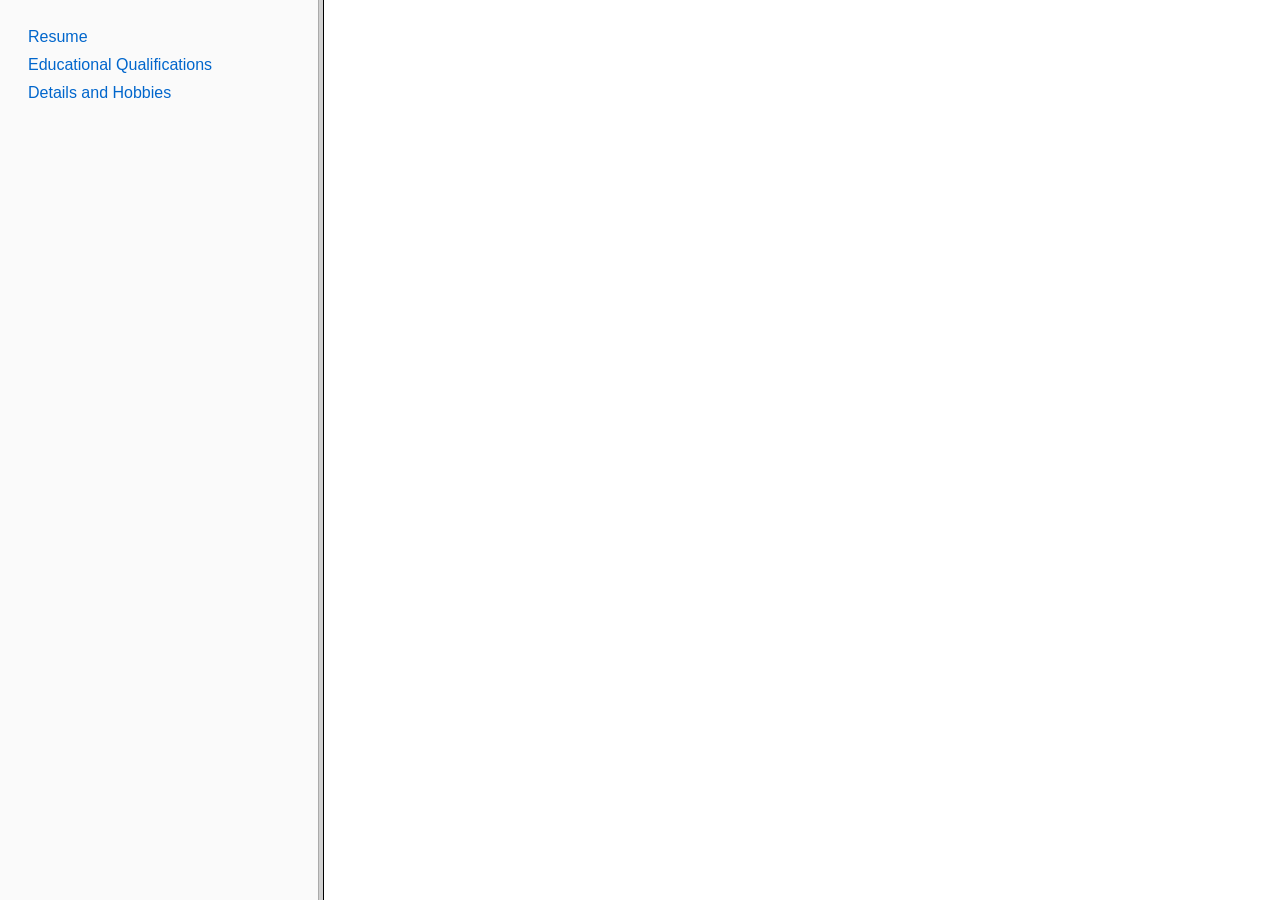
<file: iframe_resume.html>
<!DOCTYPE html>
<html lang="en">
<head>
    <meta charset="UTF-8">
    <meta name="viewport" content="width=device-width, initial-scale=1.0">
    <title>Abhinav Raj P</title>
    <style>
        body {
            font-family: Arial, sans-serif;
            margin: 0;
        }
        a {
            display: block;
            padding: 10px;
            text-decoration: none;
            color: #333;
        }
        a:hover {
            background-color: #f0f0f0;
        }
        frame {
            border: none;
        }
    </style>
</head>
<frameset cols="25%,75%">
    <frame src="links.html" name="menu">
    <frame name="window">
</frameset>
</html>
</file>
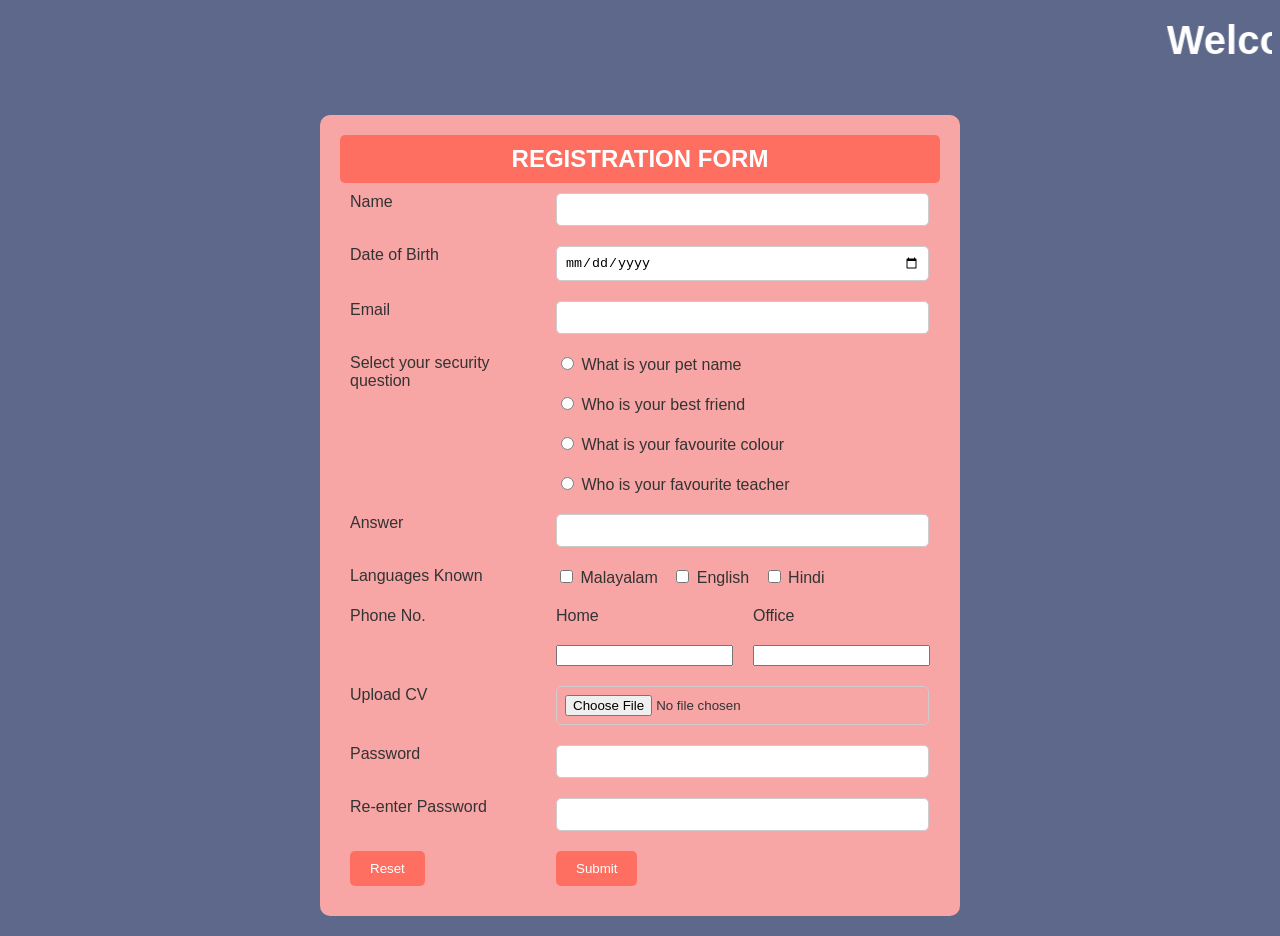
<file: job_form.html>
<!DOCTYPE html>
<html lang="en">
<head>
    <meta charset="UTF-8">
    <meta name="viewport" content="width=device-width, initial-scale=1.0">
    <title>Job Application</title>
    <link rel="stylesheet" href="styleform.css">
</head>
<body>
    <marquee onmouseover="this.stop()" onmouseout="this.start()">Welcome To Fresher's World</marquee><br><br>
    <div id="form">
        <form action="#">
            <table>
                <tr>
                    <th colspan="3">REGISTRATION FORM</th>
                </tr>
                <tr>
                    <td>Name</td>
                    <td colspan="3"><input type="text" required></td>
                </tr>
                <tr>
                    <td>Date of Birth</td>
                    <td colspan="3"><input type="date" required></td>
                </tr>
                <tr>
                    <td>Email</td>
                    <td colspan="3"><input type="email" required></td>
                </tr>
                <tr>
                    <td rowspan="4">Select your security question</td>
                    <td colspan="3"><label><input type="radio" name="que" required> What is your pet name</label></td>
                </tr>
                <tr>
                    <td colspan="3"><label><input type="radio" name="que"> Who is your best friend</label></td>
                </tr>
                <tr>
                    <td colspan="3"><label><input type="radio" name="que"> What is your favourite colour</label></td>
                </tr>
                <tr>
                    <td colspan="3"><label><input type="radio" name="que"> Who is your favourite teacher</label></td>
                </tr>
                <tr>
                    <td>Answer</td>
                    <td colspan="3"><input type="text" required></td>
                </tr>
                <tr>
                    <td>Languages Known</td>
                    <td colspan="3">
                        <label><input type="checkbox" name="lang"> Malayalam</label>
                        <label><input type="checkbox" name="lang"> English</label>
                        <label><input type="checkbox" name="lang"> Hindi</label>
                    </td>
                </tr>
                <tr>
                    <td rowspan="2">Phone No.</td>
                    <td>Home</td>
                    <td>Office</td>
                </tr>
                <tr>
                    <td><input type="number" required></td>
                    <td><input type="number"></td>
                </tr>
                <tr>
                    <td>Upload CV</td>
                    <td colspan="3"><input type="file" required></td>
                </tr>
                <tr>
                    <td>Password</td>
                    <td colspan="3"><input type="password" required></td>
                </tr>
                <tr>
                    <td>Re-enter Password</td>
                    <td colspan="3"><input type="password" required></td>
                </tr>
                <tr>
                    <td><input type="reset" value="Reset"></td>
                    <td colspan="3"><input type="submit" value="Submit"></td>
                </tr>
            </table>
        </form>
    </div>
</body>
</html>
</file>
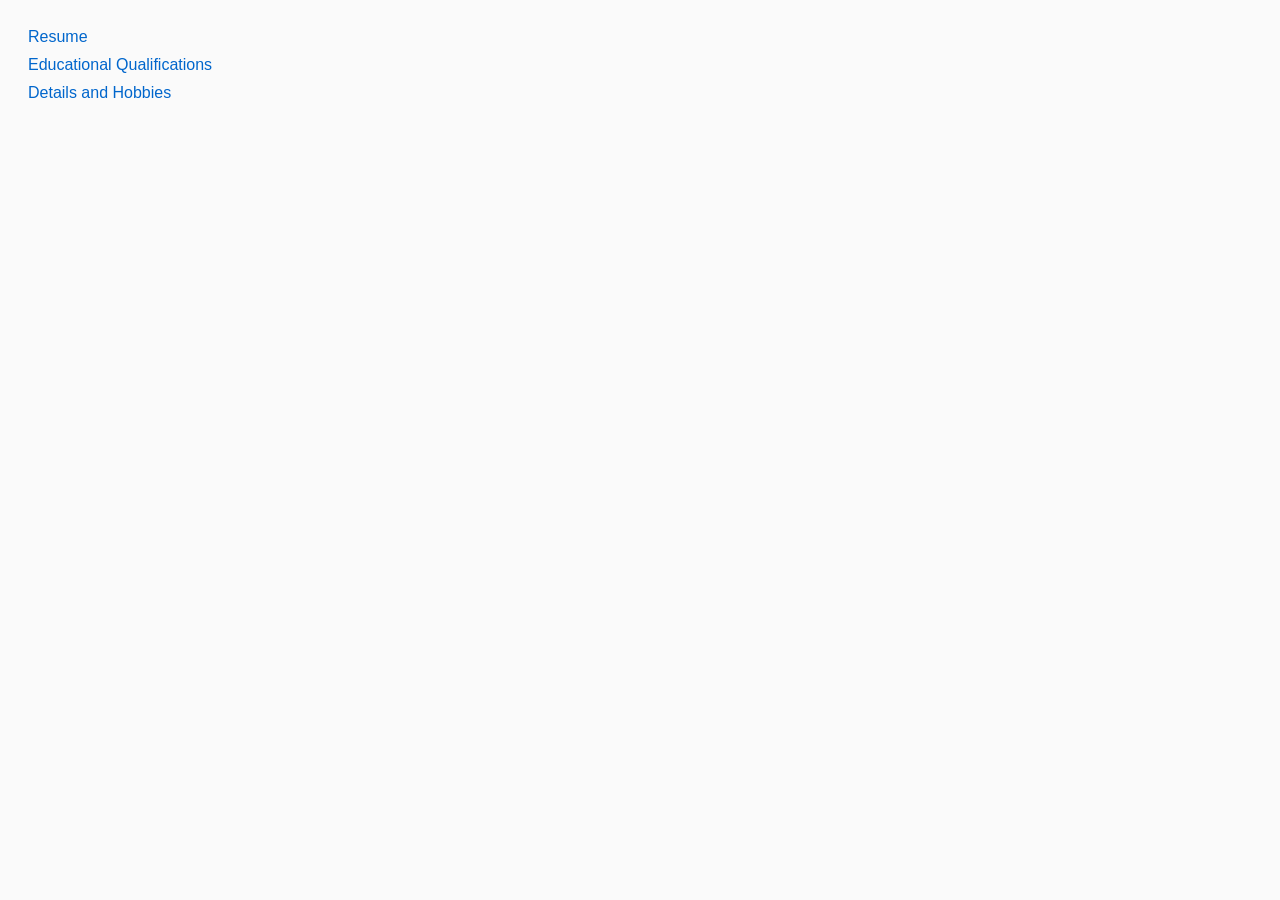
<file: links.html>
<!DOCTYPE html>
<html lang="en">
<head>
    <meta charset="UTF-8">
    <meta name="viewport" content="width=device-width, initial-scale=1.0">
    <title>Links</title>
    <style>
        body {
            font-family: Arial, sans-serif;
            background-color: #fafafa;
            padding: 20px;
        }
        a {
            display: block;
            margin-bottom: 10px;
            color: #0066cc;
            text-decoration: none;
        }
        a:hover {
            text-decoration: underline;
        }
    </style>
</head>
<body>
    <a href="resume1.html" target="window">Resume</a>
    <a href="resume2.html" target="window">Educational Qualifications</a>
    <a href="resume3.html" target="window">Details and Hobbies</a>
</body>
</html>
</file>
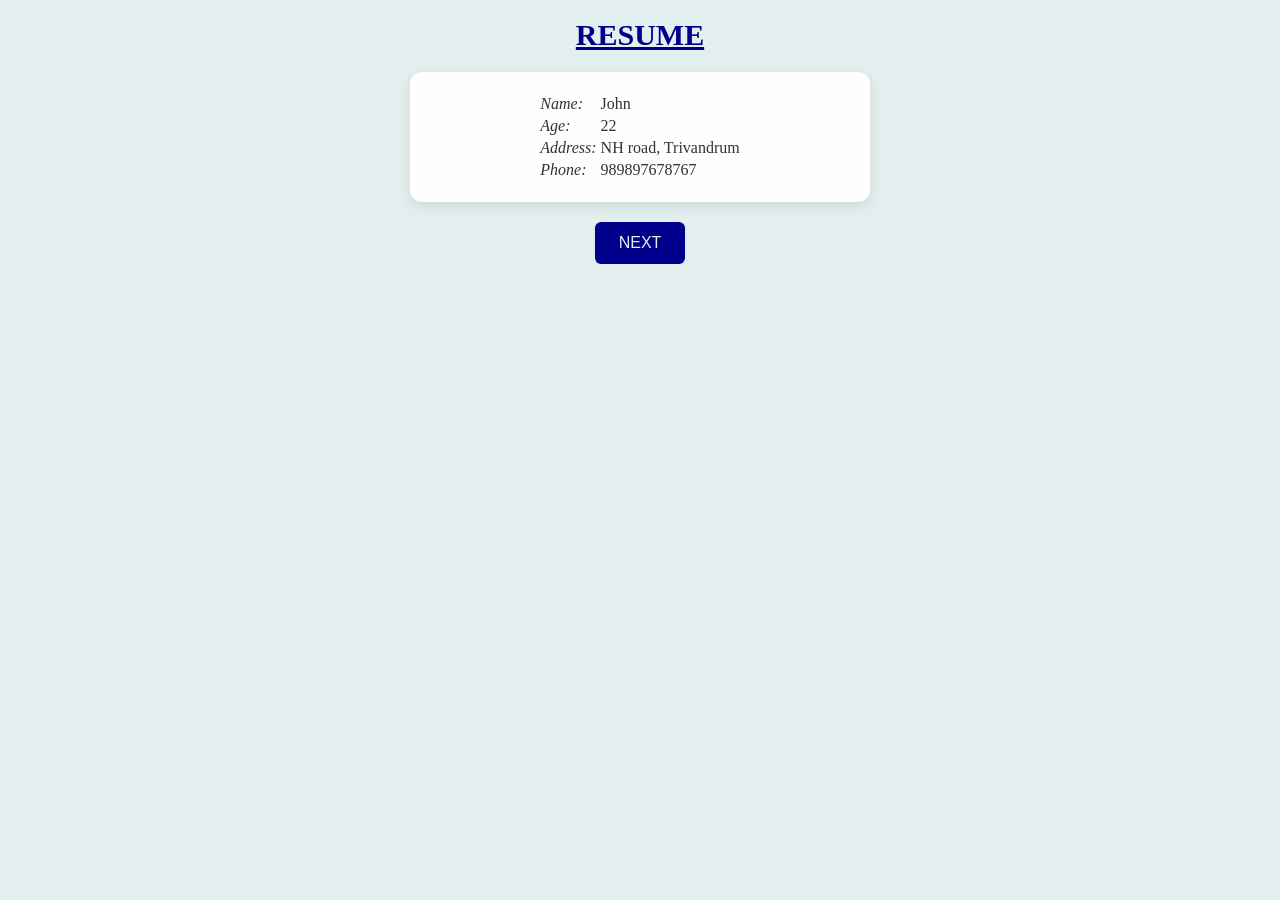
<file: resume1.html>
<html>
    <head>
         <link rel="stylesheet" href="style.css">
        
        <title>Resume</title>
    </head>
    <body>
        <h1 align="center">RESUME</h1>
      
         <center>
        <form action="">
        <div> 
           
            <table>
               
                <tr>
                    <td><i>Name:</i></td>
                    <td>John</td>
                </tr>
                 <tr>
                    <td><i>Age:</i></td>
                    <td>22</td>
                </tr>
                 <tr>
                    <td><i>Address:</i></td>
                    <td>NH road, Trivandrum</td>
                </tr>
                <tr>
                    <td><i>Phone:</i></td>
                    <td>989897678767</td>
                </tr>
            </table>
           
           
          
        </div>
         <button><a href="/WEBPROGRAMMING_S1/resume2.html">NEXT</a> </button>
            </form>   </center>
    
    </body>
</html>
</file>
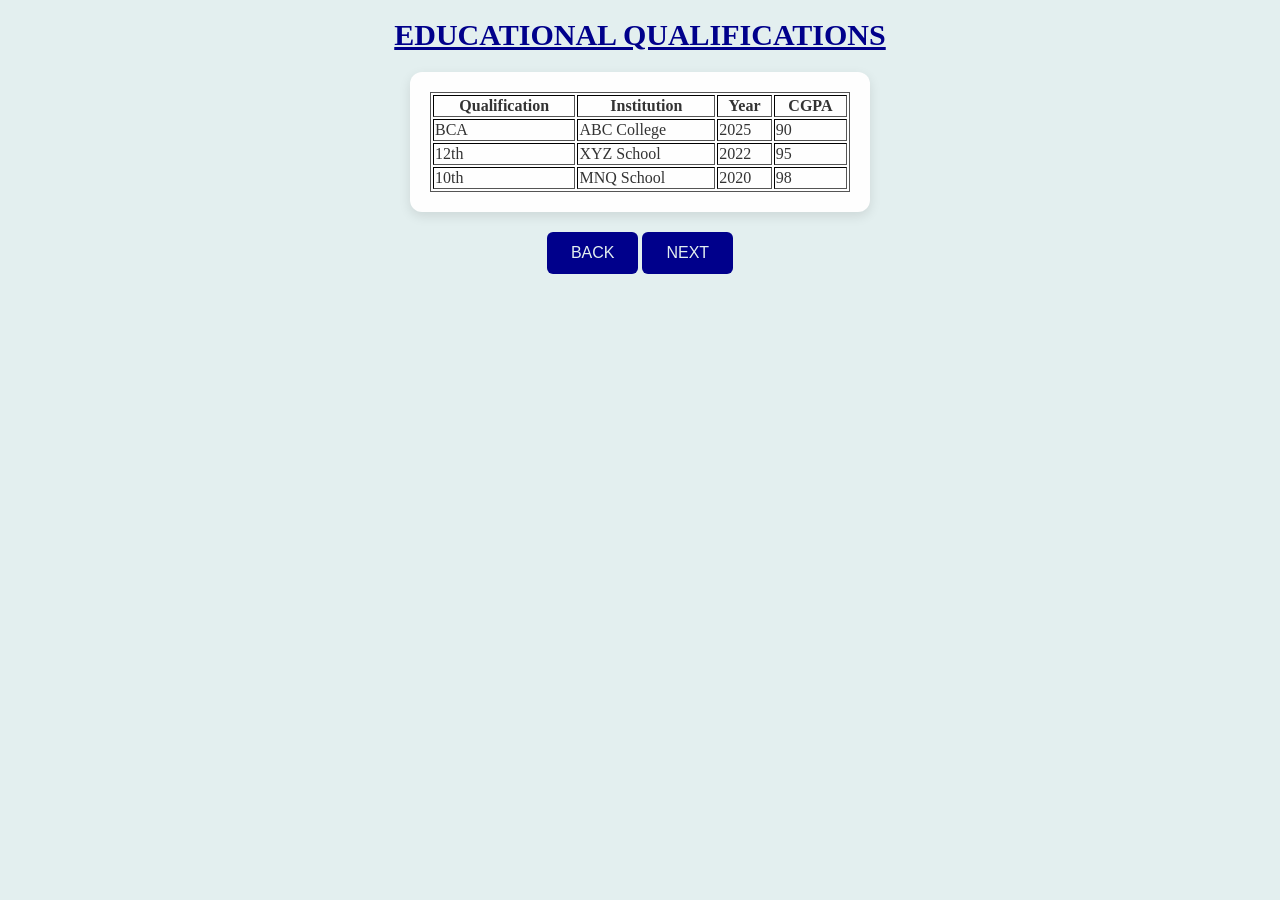
<file: resume2.html>
<html>
    <head>
         <link rel="stylesheet" href="style.css">
        <title>Educational Qualifications</title>
        <style>
            table{
                border: thin, solid, #555;
                width: 420px;
                align-self: center;
            }
        </style>
    </head>
    <body>
        <h1 align="center"> EDUCATIONAL QUALIFICATIONS</h1>
       
        <center>
            <div>
        <table border="1" align="center">
            <tr>
                <th>Qualification</th>
                <th>Institution</th>
                <th>Year</th>
                <th>CGPA</th>
            </tr>
            <tr>
                <td>BCA</td>
                <td>ABC College</td>
                <td>2025</td>
                <td>90</td>
            </tr>
            <tr>
                <td>12th</td>
                <td>XYZ School</td>
                <td>2022</td>
                <td>95</td>
            </tr>
            <tr>
                <td>10th</td>
                <td>MNQ School</td>
                <td>2020</td>
                <td>98</td>
            </tr>
        </table>
        
       
            </div>
             <button><a href="/WEBPROGRAMMING_S1/resume1.html">BACK</a></button>
    
            <button><a href="/WEBPROGRAMMING_S1/resume3.html">NEXT</a></button>
            </center>
    </body>
</html>
</file>
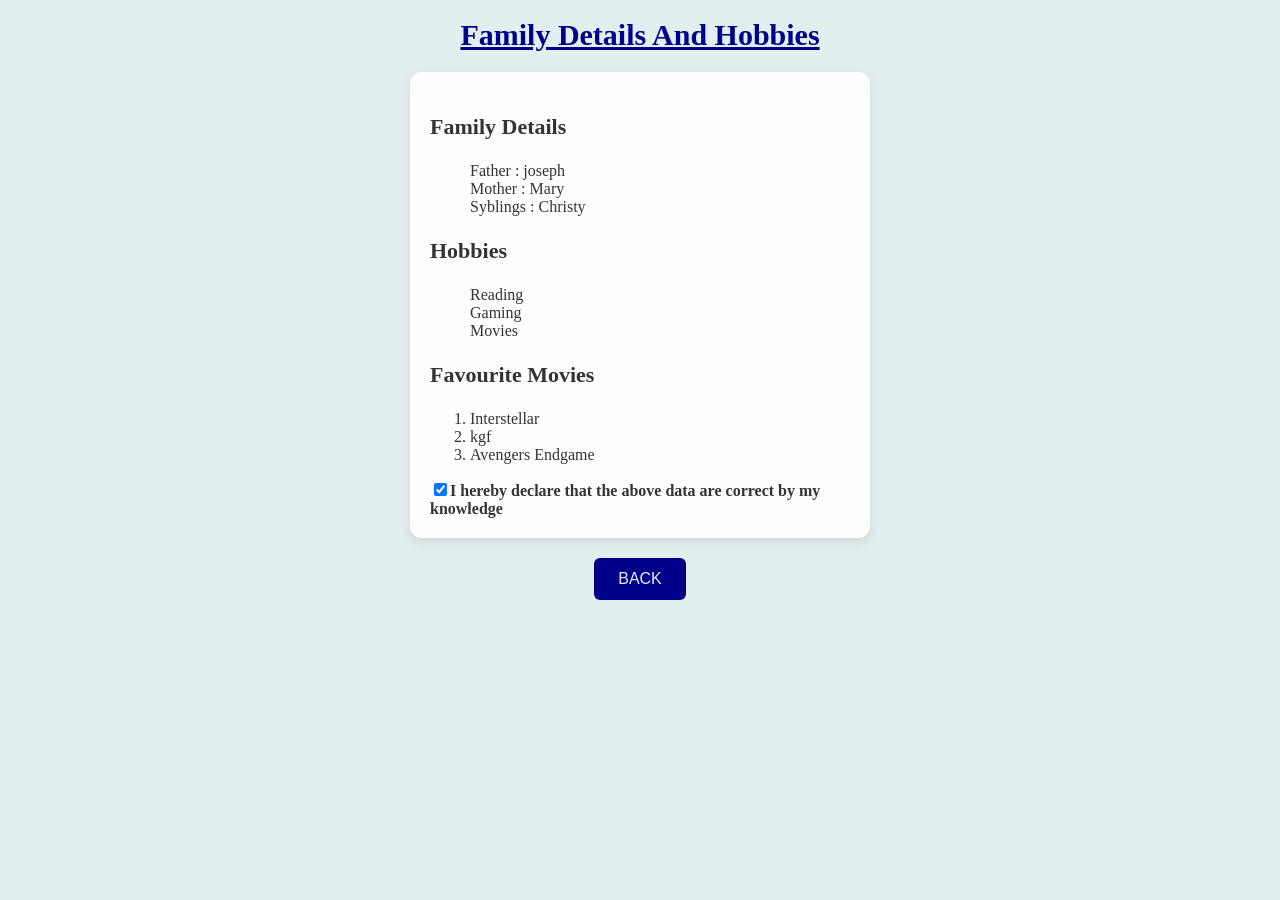
<file: resume3.html>
<html>
    <head>
        <link rel="stylesheet" href="style.css">
        <title>
            Extra details
        </title>
    </head>
    <body>
        <h1 align="center">Family Details And Hobbies</h1>
       
      
        <div>
        <h3>Family Details</h3>
        <ul type="none">
            <li>Father : joseph</li>
            <li>Mother : Mary</li>
            <li>Syblings : Christy</li>
        </ul>
         <h3>Hobbies</h3>
        <ul type="none">
            <li>Reading</li>
            <li>Gaming</li>
            <li>Movies</li>
        </ul>
         <h3>Favourite Movies</h3>
        <ol>
            <li>Interstellar</li>
            <li>kgf</li>
            <li>Avengers Endgame</li>
        </ol>
        <b>
        <input type="checkbox" checked>I hereby declare that the above data are correct by my knowledge
        </b>
        </div>
        
          <center>
        <button><a href="/WEBPROGRAMMING_S1/resume2.html">BACK</a></button>
        </center>
       
        
    </body>
</html>
</file>
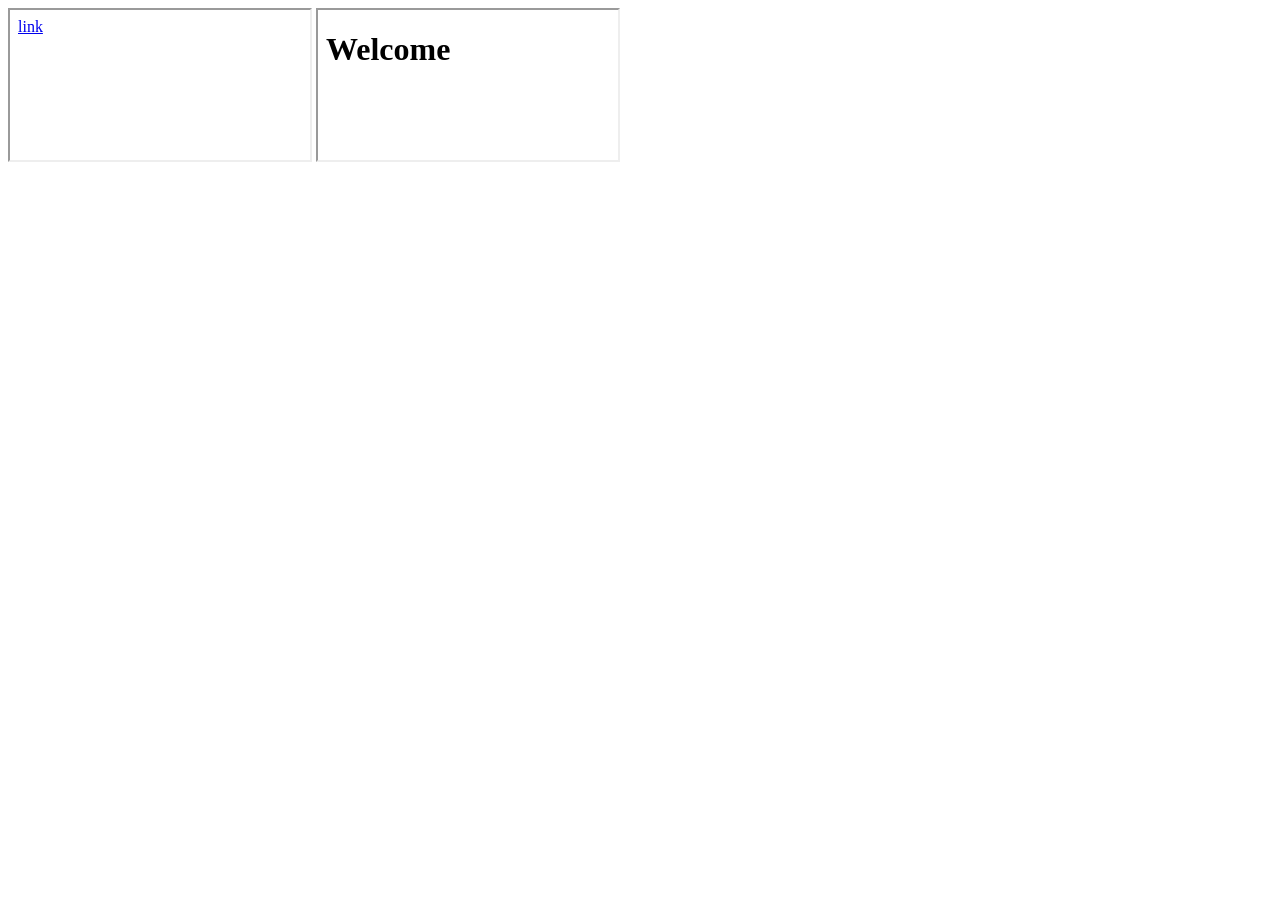
<file: test.html>
<!DOCTYPE html>
<html lang="en">

<head>
    <meta charset="UTF-8">
    <meta name="viewport" content="width=device-width, initial-scale=1.0">
    <title>Document</title>
</head>
<!--
<frameset cols="30% , 70%">
    <frame src="menu.html" name="menu"></frame>
    <frame src="home.html" name="sub"></frame>
</frameset>
-->

<body>
    <iframe src="menu.html" name="menu"></iframe>
    <iframe src="home.html" name="sub"></iframe>

</body>

</html>
</file>
<file: styleform.css>
body {
    background-color: #5D688A;
    font-family: Arial, sans-serif;
    color: #333;
}

marquee {
    font-size: 40px;
    font-weight: bold;
    color: #fff;
    
    padding: 10px;
    border-radius: 5px;
}

#form {
    display: flex;
    justify-content: center;
    align-items: center;
    margin: 20px auto;
    background-color: #F7A5A5;
    width: 600px;
    padding: 20px;
    border-radius: 10px;
}

table {
    width: 100%;
    border-collapse: collapse;
}

th {
    font-size: 24px;
    padding: 10px;
    background-color: #FF6F61;
    color: white;
    border-radius: 5px;
}

td {
    padding: 10px;
    vertical-align: top;
}

input[type="text"],
input[type="email"],
input[type="date"],
input[type="tel"],
input[type="password"],
input[type="file"] {
    width: 95%;
    padding: 8px;
    border: 1px solid #ccc;
    border-radius: 5px;
}

input[type="submit"],
input[type="reset"] {
    padding: 10px 20px;
    background-color: #FF6F61;
    color: white;
    border: none;
    border-radius: 5px;
    cursor: pointer;
}

input[type="submit"]:hover,
input[type="reset"]:hover {
    background-color: #e65c50;
}

label {
    margin-right: 10px;
}
</file>
<file: style.css>
body {
    background-color: #e3efef;
    font: sans-serif;
    color: #333333;
    padding: 10px;
}
h1{
    font-weight: bold;
    text-decoration: underline;
    font-size: 30px;
    color: darkblue;
}
h3{
    font-weight: bold;
    font-size: 22px;
    
}

div {
  background-color: #fefefe;         
  border-radius: 12px;               
  box-shadow: 0 4px 12px rgba(0, 0, 0, 0.1); 
  padding: 20px;
  width: 420px;
  
  margin: 20px auto;
 
  color: #333;                      
  
}

a { 
text-decoration: none;
color: #e3efef;
}

button {
  background-color: darkblue; 
  color: white;             
  padding: 12px 24px;        
  border: none;             
  border-radius: 6px;      
  font-size: 16px;           
  cursor: pointer;           
  
}
</file>
